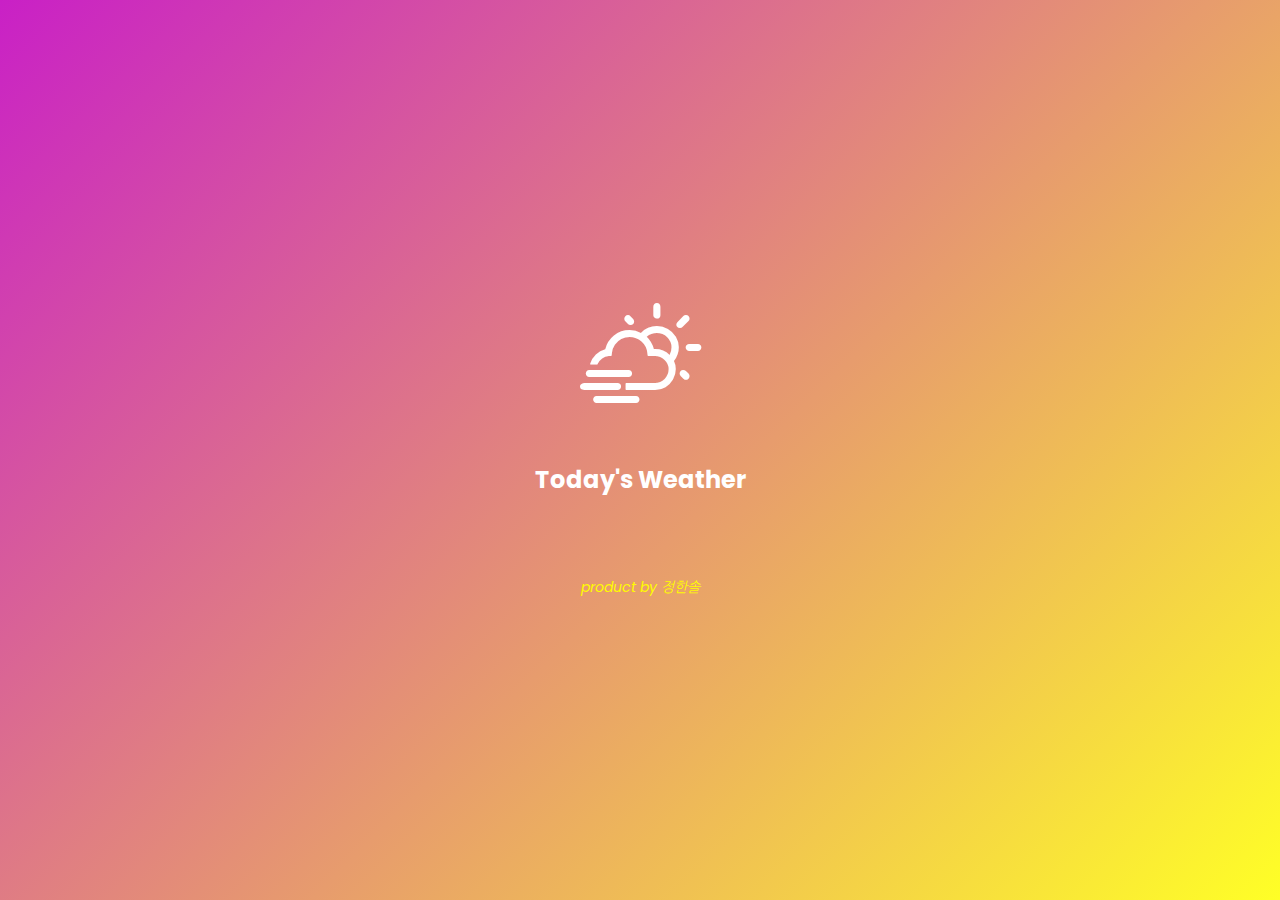
<file: index.html>
<!DOCTYPE html>
<html lang="en">
<head>
    <meta charset="UTF-8">
    <meta http-equiv="X-UA-Compatible" content="IE=edge">
    <meta name="viewport" content="width=device-width, initial-scale=1.0">
    <meta http-equiv="refresh" content="3; url=./main.html">
    <!-- content="대기시간(초); url=이동시킬 파일명 또는 주소" -->

    <title>WeatherApp_Intro</title>
    <link rel="shortcut icon" href="./img/wi-day-cloudy.ico" type="image/x-icon">
    <link rel="stylesheet" href="./css/weather-icons.css">
    <link rel="stylesheet" href="./css/index.css">
</head>
<body>
    
    <section>
        <div class="wrap">
            <div class="top_icon">
                <a href="./main.html"><i class="wi wi-day-cloudy-windy"></i></a>
            </div>
            <h2>Today's Weather</h2>
            <p>product by 정한솔</p>
        </div>
    </section>

<!--     
    <script>
        setTimeout(function(){
            location.href="./main.html";
        },3000);
    </script>
 -->


</body>
</html>
</file>
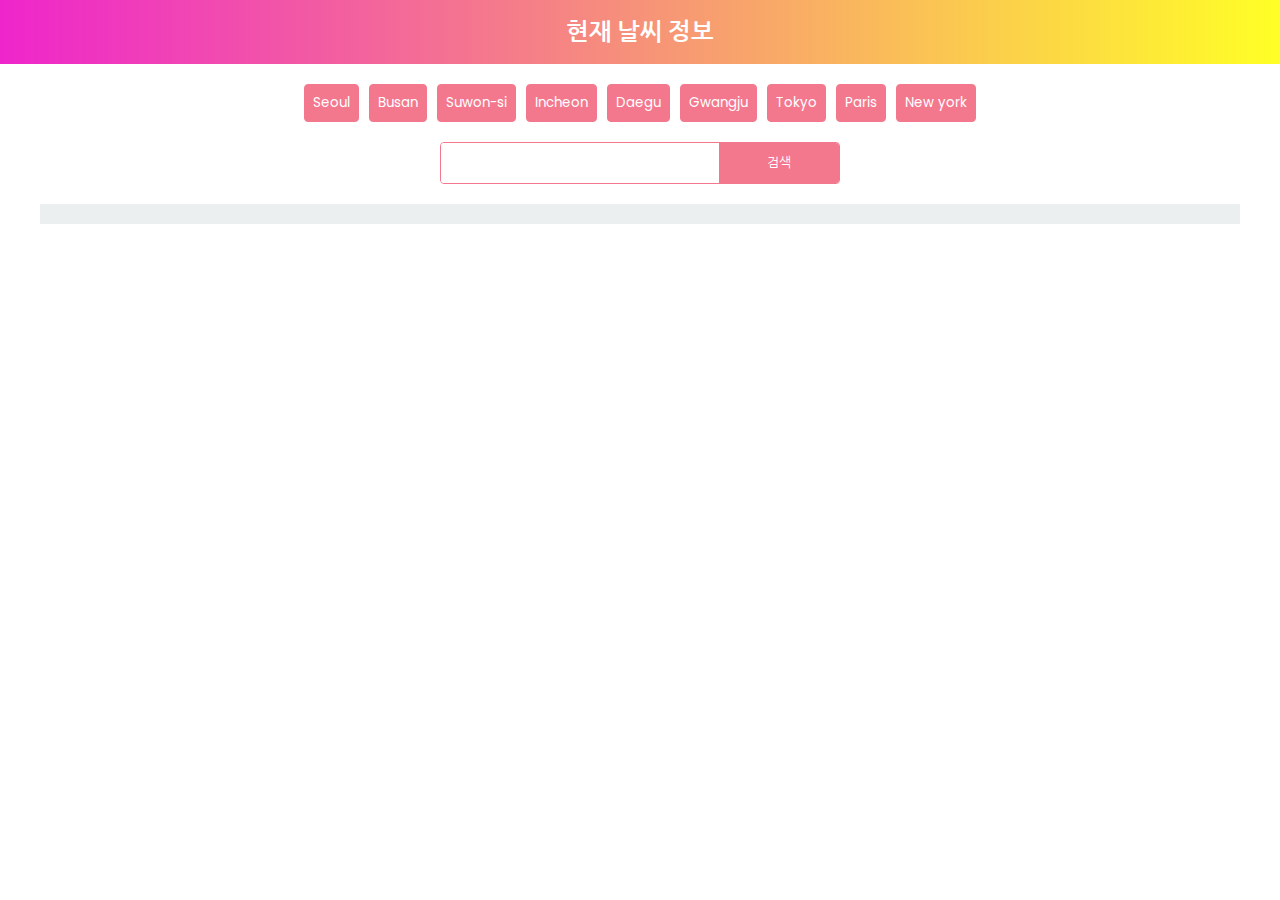
<file: main.html>
<!DOCTYPE html>
<html lang="en">
<head>
    <meta charset="UTF-8">
    <meta http-equiv="X-UA-Compatible" content="IE=edge">
    <meta name="viewport" content="width=device-width, initial-scale=1.0">
    <title>WeatherApp_Main</title>

    <link rel="shortcut icon" href="./img/wi-day-cloudy.ico" type="image/x-icon">
    <link rel="stylesheet" href="./css/weather-icons.css">
    <link rel="stylesheet" href="./css/main.css">

    <script src="https://ajax.googleapis.com/ajax/libs/jquery/3.6.0/jquery.min.js"></script>
    <script src="./js/main.js"></script>
</head>
<body>

    <section id="user_select">
        <h2>현재 날씨 정보</h2>
        <div class="cities">
            <button>Seoul</button>
            <button>Busan</button>
            <button>Suwon-si</button>
            <button>Incheon</button>
            <button>Daegu</button>
            <button>Gwangju</button>
            <button>Tokyo</button>
            <button>Paris</button>
            <button>New york</button>
        </div>

        <div class="search">
            <input type="search" id="search_box">
            <button>검색</button>
        </div>
    </section>



    
    <section id="weather">
        <ul>
            <!-- <li>
                <div class="top">
                    <div class="cur_icon">
                        <i class="wi"></i>
                    </div>
                    <div class="info">
                        <p class="temp"><sapn class="degree">22</sapn>&nbsp;℃</p>
                        <p class="interTemp">
                            최저 <span class="temp_min">9</span>℃
                            최고 <span class="temp_max">25</span>℃
                        </p>
                        <h4>Clear</h4>
                        <p class="location">
                            <span class="city">Busan</span>,
                            <span class="nation">KR</span>
                        </p>
                    </div>
                </div>

                <div class="bottom">
                    <div class="wind">
                        <i class="wi wi-strong-wind"></i>
                        <p><span>0.00</span>m/s</p>
                    </div>
                    <div class="humidity">
                        <i class="wi wi-humidity"></i>
                        <p><span>00</span>%</p>
                    </div>
                    <div class="cloud">
                        <i class="wi wi-cloudy"></i>
                        <p><span>00</span>%</p>
                    </div>
                </div>
            </li> -->
        </ul>
    </section>

</body>
</html>
</file>
<file: css/index.css>
@charset "utf-8";
@import url('https://fonts.googleapis.com/css2?family=Nanum+Gothic:wght@400;700&family=Poppins:wght@100;200;300;400;500;600&display=swap');

/* 
    font-family: 'Nanum Gothic', sans-serif;
    font-family: 'Poppins', sans-serif;
*/

*{box-sizing: border-box; font-family: 'Poppins','Nanum Gothic',sans-serif;}
html, body{margin: 0; padding: 0;}
h1, h2, h3, h4, h5, h6, p{margin: 0;}
ul, ol{margin: 0; padding: 0; list-style: none;}
a{text-decoration: none;}


section{
    width: 100%; height: 100vh;
    /* background: linear-gradient(to bottom, #c920c6 0%,#ffff26 100%); */
    background: linear-gradient(135deg, #c920c6 0%,#ffff26 100%);
    position: relative;
}
section .wrap{
    position: absolute;
    top: 50%; left: 50%;
    transform: translate(-50% ,-50%);
    text-align: center;
}
section .wrap .top_icon{padding-bottom: 40px;}
section .wrap .top_icon a{
    color: #fff;
    font-size: 80px;
}

section .wrap h2{
    font-size: 24px;
    color: #fff;
    padding-bottom: 80px;
}
section .wrap p{
    font-size: 14px;
    color: #fffb00;
    font-style: italic;
}
</file>
<file: css/main.css>
@charset "utf-8";
@import url('https://fonts.googleapis.com/css2?family=Nanum+Gothic:wght@400;700&family=Poppins:wght@100;200;300;400;500;600&display=swap');

/* 
    font-family: 'Nanum Gothic', sans-serif;
    font-family: 'Poppins', sans-serif;
*/

*{box-sizing: border-box; font-family: 'Poppins','Nanum Gothic',sans-serif;}
html, body{margin: 0; padding: 0;}
h1, h2, h3, h4, h5, h6, p{margin: 0;}
ul, ol{margin: 0; padding: 0; list-style: none;}
a{text-decoration: none;}


/* 사용자 설정 */
#user_select{text-align: center;}
#user_select h2{
    background: linear-gradient(90deg, #ee25cc 0%,#ffff26 100%);
    color: #fff;
    font-size: 24px;
    line-height: 1;
    padding: 20px 0;
}
#user_select .cities{
    padding: 20px 0 10px;
    display: flex;
    justify-content: center;
    align-items: center;
    flex-wrap: wrap;
}
#user_select .cities button{
    background-color: #f4788d;
    padding: 8px;
    border: 1px solid #f4788d;
    border-radius: 4px;
    color: #fff;
    margin: 0 5px 10px;
    cursor: pointer;
}
#user_select .cities button:hover,
#user_select .cities button:active{
    background-color: #fff;
    color: #f4788d;
}

#user_select .search{
    max-width: 400px;
    width: 100%;
    margin: 0 auto 20px;
    border: 1px solid #f4788d;
    border-radius: 4px;
    display: flex;
    flex-wrap: wrap;
    
    overflow: hidden;
}
#user_select .search input{
    width: calc(100% - 120px); height: 40px;
    border: none;
    padding: 0 10px;
    color: #f4788d;
    outline-color: #f4788d;
}
#user_select .search button{
    width: 120px; height: 40px;
    border: none;
    background-color: #f4788d;
    color: #fff;
    outline-color: #f4788d;
    cursor: pointer;
}



/* 날씨 리스트 */
#weather{
    width: 1200px;
    margin: 0 auto;
    padding: 20px 0 0;
    background-color: #ebefef;
}
#weather ul{
    display: flex;
    justify-content: center;
    flex-wrap: wrap;
}
#weather ul li{
    width: calc(100% / 3 - 20px);
    margin: 0 10px 20px;
    background-color: #fff;
    border-radius: 8px;
    overflow: hidden;
    box-shadow: inset 2px 2px  4px rgba(255,255,255,0.2), 2px 2px 4px rgba(0,0,0,0.2);
}
#weather ul li .top{
    padding: 20px 0;
    /* background-color: #1a4cd8; */
    background: linear-gradient(135deg, #ee25cc 0%,#ffff26 100%);
    display: flex;
    align-items: center;
    color: #fff;
}
#weather ul li .top > div{width: 50%; padding: 0 20px;}
#weather ul li .top .cur_icon{font-size: 60px; text-align: center;}
#weather ul li .top .info{text-align: right;}
#weather ul li .top .info .temp{font-size: 16px;}
#weather ul li .top .info .temp .degree{font-size: 24px;}

#weather ul li .top .info .interTemp{font-size: 13px;}
#weather ul li .top .info .interTemp span{font-size: 15px;}

#weather ul li .top .info .interTemp h4{font-size: 24px;}

#weather ul li .top .info .interTemp .location{font-size: 14px;}


#weather ul li .bottom{
    padding: 10px 0;
    display: flex;
    justify-content: space-around;
    align-items: center;
}
#weather ul li .bottom > div{
    width: calc(100% / 3 - 20px);
    text-align: center;
    font-size: 14px;
    color: #555;
}
#weather ul li .bottom > div i{
    font-size: 18px;
    /* color: #1a4cd8; */
    /* color: #796aff; */
    color: #f4788d;
}
#weather ul li .bottom > div p{line-height: 1.8;}

@media (max-width:1199px){
    #weather{width: 100%;}
}
@media (max-width:991px){
    #weather ul li{width: calc(100% / 3 - 20px);}
}
@media (max-width:767px){
    #weather ul li{width: calc(100% - 20px);}
}
@media (max-width:420px){
    #user_select .search{width: calc(100% - 20px);}
}
</file>
<file: css/weather-icons.css>
/*!
 *  Weather Icons 2.0.10
 *  Updated November 1, 2020
 *  Weather themed icons for Bootstrap
 *  Author - Erik Flowers - erik@helloerik.com
 *  Email: erik@helloerik.com
 *  Twitter: http://twitter.com/Erik_UX
 *  ------------------------------------------------------------------------------
 *  Maintained at http://erikflowers.github.io/weather-icons
 *
 *  License
 *  ------------------------------------------------------------------------------
 *  - Font licensed under SIL OFL 1.1 -
 *    http://scripts.sil.org/OFL
 *  - CSS, SCSS and LESS are licensed under MIT License -
 *    http://opensource.org/licenses/mit-license.html
 *  - Documentation licensed under CC BY 3.0 -
 *    http://creativecommons.org/licenses/by/3.0/
 *  - Inspired by and works great as a companion with Font Awesome
 *    "Font Awesome by Dave Gandy - http://fontawesome.io"
 */
@font-face {
  font-family: 'weathericons';
  src: url('../font/weathericons-regular-webfont.eot');
  src: url('../font/weathericons-regular-webfont.eot?#iefix') format('embedded-opentype'), url('../font/weathericons-regular-webfont.woff2') format('woff2'), url('../font/weathericons-regular-webfont.woff') format('woff'), url('../font/weathericons-regular-webfont.ttf') format('truetype'), url('../font/weathericons-regular-webfont.svg#weather_iconsregular') format('svg');
  font-weight: normal;
  font-style: normal;
}
.wi {
  display: inline-block;
  font-family: 'weathericons';
  font-style: normal;
  font-weight: normal;
  line-height: 1;
  -webkit-font-smoothing: antialiased;
  -moz-osx-font-smoothing: grayscale;
}
.wi-fw {
  text-align: center;
  width: 1.4em;
}
.wi-rotate-90 {
  filter: progid:DXImageTransform.Microsoft.BasicImage(rotation=1);
  -webkit-transform: rotate(90deg);
  -ms-transform: rotate(90deg);
  transform: rotate(90deg);
}
.wi-rotate-180 {
  filter: progid:DXImageTransform.Microsoft.BasicImage(rotation=2);
  -webkit-transform: rotate(180deg);
  -ms-transform: rotate(180deg);
  transform: rotate(180deg);
}
.wi-rotate-270 {
  filter: progid:DXImageTransform.Microsoft.BasicImage(rotation=3);
  -webkit-transform: rotate(270deg);
  -ms-transform: rotate(270deg);
  transform: rotate(270deg);
}
.wi-flip-horizontal {
  filter: progid:DXImageTransform.Microsoft.BasicImage(rotation=0, mirror=1);
  -webkit-transform: scale(-1, 1);
  -ms-transform: scale(-1, 1);
  transform: scale(-1, 1);
}
.wi-flip-vertical {
  filter: progid:DXImageTransform.Microsoft.BasicImage(rotation=2, mirror=1);
  -webkit-transform: scale(1, -1);
  -ms-transform: scale(1, -1);
  transform: scale(1, -1);
}
.wi-day-sunny:before {
  content: "\f00d";
}
.wi-day-cloudy:before {
  content: "\f002";
}
.wi-day-cloudy-gusts:before {
  content: "\f000";
}
.wi-day-cloudy-windy:before {
  content: "\f001";
}
.wi-day-fog:before {
  content: "\f003";
}
.wi-day-hail:before {
  content: "\f004";
}
.wi-day-haze:before {
  content: "\f0b6";
}
.wi-day-lightning:before {
  content: "\f005";
}
.wi-day-rain:before {
  content: "\f008";
}
.wi-day-rain-mix:before {
  content: "\f006";
}
.wi-day-rain-wind:before {
  content: "\f007";
}
.wi-day-showers:before {
  content: "\f009";
}
.wi-day-sleet:before {
  content: "\f0b2";
}
.wi-day-sleet-storm:before {
  content: "\f068";
}
.wi-day-snow:before {
  content: "\f00a";
}
.wi-day-snow-thunderstorm:before {
  content: "\f06b";
}
.wi-day-snow-wind:before {
  content: "\f065";
}
.wi-day-sprinkle:before {
  content: "\f00b";
}
.wi-day-storm-showers:before {
  content: "\f00e";
}
.wi-day-sunny-overcast:before {
  content: "\f00c";
}
.wi-day-thunderstorm:before {
  content: "\f010";
}
.wi-day-windy:before {
  content: "\f085";
}
.wi-solar-eclipse:before {
  content: "\f06e";
}
.wi-hot:before {
  content: "\f072";
}
.wi-day-cloudy-high:before {
  content: "\f07d";
}
.wi-day-light-wind:before {
  content: "\f0c4";
}
.wi-night-clear:before {
  content: "\f02e";
}
.wi-night-alt-cloudy:before {
  content: "\f086";
}
.wi-night-alt-cloudy-gusts:before {
  content: "\f022";
}
.wi-night-alt-cloudy-windy:before {
  content: "\f023";
}
.wi-night-alt-hail:before {
  content: "\f024";
}
.wi-night-alt-lightning:before {
  content: "\f025";
}
.wi-night-alt-rain:before {
  content: "\f028";
}
.wi-night-alt-rain-mix:before {
  content: "\f026";
}
.wi-night-alt-rain-wind:before {
  content: "\f027";
}
.wi-night-alt-showers:before {
  content: "\f029";
}
.wi-night-alt-sleet:before {
  content: "\f0b4";
}
.wi-night-alt-sleet-storm:before {
  content: "\f06a";
}
.wi-night-alt-snow:before {
  content: "\f02a";
}
.wi-night-alt-snow-thunderstorm:before {
  content: "\f06d";
}
.wi-night-alt-snow-wind:before {
  content: "\f067";
}
.wi-night-alt-sprinkle:before {
  content: "\f02b";
}
.wi-night-alt-storm-showers:before {
  content: "\f02c";
}
.wi-night-alt-thunderstorm:before {
  content: "\f02d";
}
.wi-night-cloudy:before {
  content: "\f031";
}
.wi-night-cloudy-gusts:before {
  content: "\f02f";
}
.wi-night-cloudy-windy:before {
  content: "\f030";
}
.wi-night-fog:before {
  content: "\f04a";
}
.wi-night-hail:before {
  content: "\f032";
}
.wi-night-lightning:before {
  content: "\f033";
}
.wi-night-partly-cloudy:before {
  content: "\f083";
}
.wi-night-rain:before {
  content: "\f036";
}
.wi-night-rain-mix:before {
  content: "\f034";
}
.wi-night-rain-wind:before {
  content: "\f035";
}
.wi-night-showers:before {
  content: "\f037";
}
.wi-night-sleet:before {
  content: "\f0b3";
}
.wi-night-sleet-storm:before {
  content: "\f069";
}
.wi-night-snow:before {
  content: "\f038";
}
.wi-night-snow-thunderstorm:before {
  content: "\f06c";
}
.wi-night-snow-wind:before {
  content: "\f066";
}
.wi-night-sprinkle:before {
  content: "\f039";
}
.wi-night-storm-showers:before {
  content: "\f03a";
}
.wi-night-thunderstorm:before {
  content: "\f03b";
}
.wi-lunar-eclipse:before {
  content: "\f070";
}
.wi-stars:before {
  content: "\f077";
}
.wi-storm-showers:before {
  content: "\f01d";
}
.wi-thunderstorm:before {
  content: "\f01e";
}
.wi-night-alt-cloudy-high:before {
  content: "\f07e";
}
.wi-night-cloudy-high:before {
  content: "\f080";
}
.wi-night-alt-partly-cloudy:before {
  content: "\f081";
}
.wi-cloud:before {
  content: "\f041";
}
.wi-cloudy:before {
  content: "\f013";
}
.wi-cloudy-gusts:before {
  content: "\f011";
}
.wi-cloudy-windy:before {
  content: "\f012";
}
.wi-fog:before {
  content: "\f014";
}
.wi-hail:before {
  content: "\f015";
}
.wi-rain:before {
  content: "\f019";
}
.wi-rain-mix:before {
  content: "\f017";
}
.wi-rain-wind:before {
  content: "\f018";
}
.wi-showers:before {
  content: "\f01a";
}
.wi-sleet:before {
  content: "\f0b5";
}
.wi-snow:before {
  content: "\f01b";
}
.wi-sprinkle:before {
  content: "\f01c";
}
.wi-storm-showers:before {
  content: "\f01d";
}
.wi-thunderstorm:before {
  content: "\f01e";
}
.wi-snow-wind:before {
  content: "\f064";
}
.wi-snow:before {
  content: "\f01b";
}
.wi-smog:before {
  content: "\f074";
}
.wi-smoke:before {
  content: "\f062";
}
.wi-lightning:before {
  content: "\f016";
}
.wi-raindrops:before {
  content: "\f04e";
}
.wi-raindrop:before {
  content: "\f078";
}
.wi-dust:before {
  content: "\f063";
}
.wi-snowflake-cold:before {
  content: "\f076";
}
.wi-windy:before {
  content: "\f021";
}
.wi-strong-wind:before {
  content: "\f050";
}
.wi-sandstorm:before {
  content: "\f082";
}
.wi-earthquake:before {
  content: "\f0c6";
}
.wi-fire:before {
  content: "\f0c7";
}
.wi-flood:before {
  content: "\f07c";
}
.wi-meteor:before {
  content: "\f071";
}
.wi-tsunami:before {
  content: "\f0c5";
}
.wi-volcano:before {
  content: "\f0c8";
}
.wi-hurricane:before {
  content: "\f073";
}
.wi-tornado:before {
  content: "\f056";
}
.wi-small-craft-advisory:before {
  content: "\f0cc";
}
.wi-gale-warning:before {
  content: "\f0cd";
}
.wi-storm-warning:before {
  content: "\f0ce";
}
.wi-hurricane-warning:before {
  content: "\f0cf";
}
.wi-wind-direction:before {
  content: "\f0b1";
}
.wi-alien:before {
  content: "\f075";
}
.wi-celsius:before {
  content: "\f03c";
}
.wi-fahrenheit:before {
  content: "\f045";
}
.wi-degrees:before {
  content: "\f042";
}
.wi-thermometer:before {
  content: "\f055";
}
.wi-thermometer-exterior:before {
  content: "\f053";
}
.wi-thermometer-internal:before {
  content: "\f054";
}
.wi-cloud-down:before {
  content: "\f03d";
}
.wi-cloud-up:before {
  content: "\f040";
}
.wi-cloud-refresh:before {
  content: "\f03e";
}
.wi-horizon:before {
  content: "\f047";
}
.wi-horizon-alt:before {
  content: "\f046";
}
.wi-sunrise:before {
  content: "\f051";
}
.wi-sunset:before {
  content: "\f052";
}
.wi-moonrise:before {
  content: "\f0c9";
}
.wi-moonset:before {
  content: "\f0ca";
}
.wi-refresh:before {
  content: "\f04c";
}
.wi-refresh-alt:before {
  content: "\f04b";
}
.wi-umbrella:before {
  content: "\f084";
}
.wi-barometer:before {
  content: "\f079";
}
.wi-humidity:before {
  content: "\f07a";
}
.wi-na:before {
  content: "\f07b";
}
.wi-train:before {
  content: "\f0cb";
}
.wi-moon-new:before {
  content: "\f095";
}
.wi-moon-waxing-crescent-1:before {
  content: "\f096";
}
.wi-moon-waxing-crescent-2:before {
  content: "\f097";
}
.wi-moon-waxing-crescent-3:before {
  content: "\f098";
}
.wi-moon-waxing-crescent-4:before {
  content: "\f099";
}
.wi-moon-waxing-crescent-5:before {
  content: "\f09a";
}
.wi-moon-waxing-crescent-6:before {
  content: "\f09b";
}
.wi-moon-first-quarter:before {
  content: "\f09c";
}
.wi-moon-waxing-gibbous-1:before {
  content: "\f09d";
}
.wi-moon-waxing-gibbous-2:before {
  content: "\f09e";
}
.wi-moon-waxing-gibbous-3:before {
  content: "\f09f";
}
.wi-moon-waxing-gibbous-4:before {
  content: "\f0a0";
}
.wi-moon-waxing-gibbous-5:before {
  content: "\f0a1";
}
.wi-moon-waxing-gibbous-6:before {
  content: "\f0a2";
}
.wi-moon-full:before {
  content: "\f0a3";
}
.wi-moon-waning-gibbous-1:before {
  content: "\f0a4";
}
.wi-moon-waning-gibbous-2:before {
  content: "\f0a5";
}
.wi-moon-waning-gibbous-3:before {
  content: "\f0a6";
}
.wi-moon-waning-gibbous-4:before {
  content: "\f0a7";
}
.wi-moon-waning-gibbous-5:before {
  content: "\f0a8";
}
.wi-moon-waning-gibbous-6:before {
  content: "\f0a9";
}
.wi-moon-third-quarter:before {
  content: "\f0aa";
}
.wi-moon-waning-crescent-1:before {
  content: "\f0ab";
}
.wi-moon-waning-crescent-2:before {
  content: "\f0ac";
}
.wi-moon-waning-crescent-3:before {
  content: "\f0ad";
}
.wi-moon-waning-crescent-4:before {
  content: "\f0ae";
}
.wi-moon-waning-crescent-5:before {
  content: "\f0af";
}
.wi-moon-waning-crescent-6:before {
  content: "\f0b0";
}
.wi-moon-alt-new:before {
  content: "\f0eb";
}
.wi-moon-alt-waxing-crescent-1:before {
  content: "\f0d0";
}
.wi-moon-alt-waxing-crescent-2:before {
  content: "\f0d1";
}
.wi-moon-alt-waxing-crescent-3:before {
  content: "\f0d2";
}
.wi-moon-alt-waxing-crescent-4:before {
  content: "\f0d3";
}
.wi-moon-alt-waxing-crescent-5:before {
  content: "\f0d4";
}
.wi-moon-alt-waxing-crescent-6:before {
  content: "\f0d5";
}
.wi-moon-alt-first-quarter:before {
  content: "\f0d6";
}
.wi-moon-alt-waxing-gibbous-1:before {
  content: "\f0d7";
}
.wi-moon-alt-waxing-gibbous-2:before {
  content: "\f0d8";
}
.wi-moon-alt-waxing-gibbous-3:before {
  content: "\f0d9";
}
.wi-moon-alt-waxing-gibbous-4:before {
  content: "\f0da";
}
.wi-moon-alt-waxing-gibbous-5:before {
  content: "\f0db";
}
.wi-moon-alt-waxing-gibbous-6:before {
  content: "\f0dc";
}
.wi-moon-alt-full:before {
  content: "\f0dd";
}
.wi-moon-alt-waning-gibbous-1:before {
  content: "\f0de";
}
.wi-moon-alt-waning-gibbous-2:before {
  content: "\f0df";
}
.wi-moon-alt-waning-gibbous-3:before {
  content: "\f0e0";
}
.wi-moon-alt-waning-gibbous-4:before {
  content: "\f0e1";
}
.wi-moon-alt-waning-gibbous-5:before {
  content: "\f0e2";
}
.wi-moon-alt-waning-gibbous-6:before {
  content: "\f0e3";
}
.wi-moon-alt-third-quarter:before {
  content: "\f0e4";
}
.wi-moon-alt-waning-crescent-1:before {
  content: "\f0e5";
}
.wi-moon-alt-waning-crescent-2:before {
  content: "\f0e6";
}
.wi-moon-alt-waning-crescent-3:before {
  content: "\f0e7";
}
.wi-moon-alt-waning-crescent-4:before {
  content: "\f0e8";
}
.wi-moon-alt-waning-crescent-5:before {
  content: "\f0e9";
}
.wi-moon-alt-waning-crescent-6:before {
  content: "\f0ea";
}
.wi-moon-0:before {
  content: "\f095";
}
.wi-moon-1:before {
  content: "\f096";
}
.wi-moon-2:before {
  content: "\f097";
}
.wi-moon-3:before {
  content: "\f098";
}
.wi-moon-4:before {
  content: "\f099";
}
.wi-moon-5:before {
  content: "\f09a";
}
.wi-moon-6:before {
  content: "\f09b";
}
.wi-moon-7:before {
  content: "\f09c";
}
.wi-moon-8:before {
  content: "\f09d";
}
.wi-moon-9:before {
  content: "\f09e";
}
.wi-moon-10:before {
  content: "\f09f";
}
.wi-moon-11:before {
  content: "\f0a0";
}
.wi-moon-12:before {
  content: "\f0a1";
}
.wi-moon-13:before {
  content: "\f0a2";
}
.wi-moon-14:before {
  content: "\f0a3";
}
.wi-moon-15:before {
  content: "\f0a4";
}
.wi-moon-16:before {
  content: "\f0a5";
}
.wi-moon-17:before {
  content: "\f0a6";
}
.wi-moon-18:before {
  content: "\f0a7";
}
.wi-moon-19:before {
  content: "\f0a8";
}
.wi-moon-20:before {
  content: "\f0a9";
}
.wi-moon-21:before {
  content: "\f0aa";
}
.wi-moon-22:before {
  content: "\f0ab";
}
.wi-moon-23:before {
  content: "\f0ac";
}
.wi-moon-24:before {
  content: "\f0ad";
}
.wi-moon-25:before {
  content: "\f0ae";
}
.wi-moon-26:before {
  content: "\f0af";
}
.wi-moon-27:before {
  content: "\f0b0";
}
.wi-time-1:before {
  content: "\f08a";
}
.wi-time-2:before {
  content: "\f08b";
}
.wi-time-3:before {
  content: "\f08c";
}
.wi-time-4:before {
  content: "\f08d";
}
.wi-time-5:before {
  content: "\f08e";
}
.wi-time-6:before {
  content: "\f08f";
}
.wi-time-7:before {
  content: "\f090";
}
.wi-time-8:before {
  content: "\f091";
}
.wi-time-9:before {
  content: "\f092";
}
.wi-time-10:before {
  content: "\f093";
}
.wi-time-11:before {
  content: "\f094";
}
.wi-time-12:before {
  content: "\f089";
}
.wi-direction-up:before {
  content: "\f058";
}
.wi-direction-up-right:before {
  content: "\f057";
}
.wi-direction-right:before {
  content: "\f04d";
}
.wi-direction-down-right:before {
  content: "\f088";
}
.wi-direction-down:before {
  content: "\f044";
}
.wi-direction-down-left:before {
  content: "\f043";
}
.wi-direction-left:before {
  content: "\f048";
}
.wi-direction-up-left:before {
  content: "\f087";
}
.wi-wind-beaufort-0:before {
  content: "\f0b7";
}
.wi-wind-beaufort-1:before {
  content: "\f0b8";
}
.wi-wind-beaufort-2:before {
  content: "\f0b9";
}
.wi-wind-beaufort-3:before {
  content: "\f0ba";
}
.wi-wind-beaufort-4:before {
  content: "\f0bb";
}
.wi-wind-beaufort-5:before {
  content: "\f0bc";
}
.wi-wind-beaufort-6:before {
  content: "\f0bd";
}
.wi-wind-beaufort-7:before {
  content: "\f0be";
}
.wi-wind-beaufort-8:before {
  content: "\f0bf";
}
.wi-wind-beaufort-9:before {
  content: "\f0c0";
}
.wi-wind-beaufort-10:before {
  content: "\f0c1";
}
.wi-wind-beaufort-11:before {
  content: "\f0c2";
}
.wi-wind-beaufort-12:before {
  content: "\f0c3";
}
.wi-yahoo-0:before {
  content: "\f056";
}
.wi-yahoo-1:before {
  content: "\f00e";
}
.wi-yahoo-2:before {
  content: "\f073";
}
.wi-yahoo-3:before {
  content: "\f01e";
}
.wi-yahoo-4:before {
  content: "\f01e";
}
.wi-yahoo-5:before {
  content: "\f017";
}
.wi-yahoo-6:before {
  content: "\f017";
}
.wi-yahoo-7:before {
  content: "\f017";
}
.wi-yahoo-8:before {
  content: "\f015";
}
.wi-yahoo-9:before {
  content: "\f01a";
}
.wi-yahoo-10:before {
  content: "\f015";
}
.wi-yahoo-11:before {
  content: "\f01a";
}
.wi-yahoo-12:before {
  content: "\f01a";
}
.wi-yahoo-13:before {
  content: "\f01b";
}
.wi-yahoo-14:before {
  content: "\f00a";
}
.wi-yahoo-15:before {
  content: "\f064";
}
.wi-yahoo-16:before {
  content: "\f01b";
}
.wi-yahoo-17:before {
  content: "\f015";
}
.wi-yahoo-18:before {
  content: "\f017";
}
.wi-yahoo-19:before {
  content: "\f063";
}
.wi-yahoo-20:before {
  content: "\f014";
}
.wi-yahoo-21:before {
  content: "\f021";
}
.wi-yahoo-22:before {
  content: "\f062";
}
.wi-yahoo-23:before {
  content: "\f050";
}
.wi-yahoo-24:before {
  content: "\f050";
}
.wi-yahoo-25:before {
  content: "\f076";
}
.wi-yahoo-26:before {
  content: "\f013";
}
.wi-yahoo-27:before {
  content: "\f031";
}
.wi-yahoo-28:before {
  content: "\f002";
}
.wi-yahoo-29:before {
  content: "\f031";
}
.wi-yahoo-30:before {
  content: "\f002";
}
.wi-yahoo-31:before {
  content: "\f02e";
}
.wi-yahoo-32:before {
  content: "\f00d";
}
.wi-yahoo-33:before {
  content: "\f083";
}
.wi-yahoo-34:before {
  content: "\f00c";
}
.wi-yahoo-35:before {
  content: "\f017";
}
.wi-yahoo-36:before {
  content: "\f072";
}
.wi-yahoo-37:before {
  content: "\f00e";
}
.wi-yahoo-38:before {
  content: "\f00e";
}
.wi-yahoo-39:before {
  content: "\f00e";
}
.wi-yahoo-40:before {
  content: "\f01a";
}
.wi-yahoo-41:before {
  content: "\f064";
}
.wi-yahoo-42:before {
  content: "\f01b";
}
.wi-yahoo-43:before {
  content: "\f064";
}
.wi-yahoo-44:before {
  content: "\f00c";
}
.wi-yahoo-45:before {
  content: "\f00e";
}
.wi-yahoo-46:before {
  content: "\f01b";
}
.wi-yahoo-47:before {
  content: "\f00e";
}
.wi-yahoo-3200:before {
  content: "\f077";
}
.wi-forecast-io-clear-day:before {
  content: "\f00d";
}
.wi-forecast-io-clear-night:before {
  content: "\f02e";
}
.wi-forecast-io-rain:before {
  content: "\f019";
}
.wi-forecast-io-snow:before {
  content: "\f01b";
}
.wi-forecast-io-sleet:before {
  content: "\f0b5";
}
.wi-forecast-io-wind:before {
  content: "\f050";
}
.wi-forecast-io-fog:before {
  content: "\f014";
}
.wi-forecast-io-cloudy:before {
  content: "\f013";
}
.wi-forecast-io-partly-cloudy-day:before {
  content: "\f002";
}
.wi-forecast-io-partly-cloudy-night:before {
  content: "\f031";
}
.wi-forecast-io-hail:before {
  content: "\f015";
}
.wi-forecast-io-thunderstorm:before {
  content: "\f01e";
}
.wi-forecast-io-tornado:before {
  content: "\f056";
}
.wi-wmo4680-0:before,
.wi-wmo4680-00:before {
  content: "\f055";
}
.wi-wmo4680-1:before,
.wi-wmo4680-01:before {
  content: "\f013";
}
.wi-wmo4680-2:before,
.wi-wmo4680-02:before {
  content: "\f055";
}
.wi-wmo4680-3:before,
.wi-wmo4680-03:before {
  content: "\f013";
}
.wi-wmo4680-4:before,
.wi-wmo4680-04:before {
  content: "\f014";
}
.wi-wmo4680-5:before,
.wi-wmo4680-05:before {
  content: "\f014";
}
.wi-wmo4680-10:before {
  content: "\f014";
}
.wi-wmo4680-11:before {
  content: "\f014";
}
.wi-wmo4680-12:before {
  content: "\f016";
}
.wi-wmo4680-18:before {
  content: "\f050";
}
.wi-wmo4680-20:before {
  content: "\f014";
}
.wi-wmo4680-21:before {
  content: "\f017";
}
.wi-wmo4680-22:before {
  content: "\f017";
}
.wi-wmo4680-23:before {
  content: "\f019";
}
.wi-wmo4680-24:before {
  content: "\f01b";
}
.wi-wmo4680-25:before {
  content: "\f015";
}
.wi-wmo4680-26:before {
  content: "\f01e";
}
.wi-wmo4680-27:before {
  content: "\f063";
}
.wi-wmo4680-28:before {
  content: "\f063";
}
.wi-wmo4680-29:before {
  content: "\f063";
}
.wi-wmo4680-30:before {
  content: "\f014";
}
.wi-wmo4680-31:before {
  content: "\f014";
}
.wi-wmo4680-32:before {
  content: "\f014";
}
.wi-wmo4680-33:before {
  content: "\f014";
}
.wi-wmo4680-34:before {
  content: "\f014";
}
.wi-wmo4680-35:before {
  content: "\f014";
}
.wi-wmo4680-40:before {
  content: "\f017";
}
.wi-wmo4680-41:before {
  content: "\f01c";
}
.wi-wmo4680-42:before {
  content: "\f019";
}
.wi-wmo4680-43:before {
  content: "\f01c";
}
.wi-wmo4680-44:before {
  content: "\f019";
}
.wi-wmo4680-45:before {
  content: "\f015";
}
.wi-wmo4680-46:before {
  content: "\f015";
}
.wi-wmo4680-47:before {
  content: "\f01b";
}
.wi-wmo4680-48:before {
  content: "\f01b";
}
.wi-wmo4680-50:before {
  content: "\f01c";
}
.wi-wmo4680-51:before {
  content: "\f01c";
}
.wi-wmo4680-52:before {
  content: "\f019";
}
.wi-wmo4680-53:before {
  content: "\f019";
}
.wi-wmo4680-54:before {
  content: "\f076";
}
.wi-wmo4680-55:before {
  content: "\f076";
}
.wi-wmo4680-56:before {
  content: "\f076";
}
.wi-wmo4680-57:before {
  content: "\f01c";
}
.wi-wmo4680-58:before {
  content: "\f019";
}
.wi-wmo4680-60:before {
  content: "\f01c";
}
.wi-wmo4680-61:before {
  content: "\f01c";
}
.wi-wmo4680-62:before {
  content: "\f019";
}
.wi-wmo4680-63:before {
  content: "\f019";
}
.wi-wmo4680-64:before {
  content: "\f015";
}
.wi-wmo4680-65:before {
  content: "\f015";
}
.wi-wmo4680-66:before {
  content: "\f015";
}
.wi-wmo4680-67:before {
  content: "\f017";
}
.wi-wmo4680-68:before {
  content: "\f017";
}
.wi-wmo4680-70:before {
  content: "\f01b";
}
.wi-wmo4680-71:before {
  content: "\f01b";
}
.wi-wmo4680-72:before {
  content: "\f01b";
}
.wi-wmo4680-73:before {
  content: "\f01b";
}
.wi-wmo4680-74:before {
  content: "\f076";
}
.wi-wmo4680-75:before {
  content: "\f076";
}
.wi-wmo4680-76:before {
  content: "\f076";
}
.wi-wmo4680-77:before {
  content: "\f01b";
}
.wi-wmo4680-78:before {
  content: "\f076";
}
.wi-wmo4680-80:before {
  content: "\f019";
}
.wi-wmo4680-81:before {
  content: "\f01c";
}
.wi-wmo4680-82:before {
  content: "\f019";
}
.wi-wmo4680-83:before {
  content: "\f019";
}
.wi-wmo4680-84:before {
  content: "\f01d";
}
.wi-wmo4680-85:before {
  content: "\f017";
}
.wi-wmo4680-86:before {
  content: "\f017";
}
.wi-wmo4680-87:before {
  content: "\f017";
}
.wi-wmo4680-89:before {
  content: "\f015";
}
.wi-wmo4680-90:before {
  content: "\f016";
}
.wi-wmo4680-91:before {
  content: "\f01d";
}
.wi-wmo4680-92:before {
  content: "\f01e";
}
.wi-wmo4680-93:before {
  content: "\f01e";
}
.wi-wmo4680-94:before {
  content: "\f016";
}
.wi-wmo4680-95:before {
  content: "\f01e";
}
.wi-wmo4680-96:before {
  content: "\f01e";
}
.wi-wmo4680-99:before {
  content: "\f056";
}
.wi-owm-200:before {
  content: "\f01e";
}
.wi-owm-201:before {
  content: "\f01e";
}
.wi-owm-202:before {
  content: "\f01e";
}
.wi-owm-210:before {
  content: "\f016";
}
.wi-owm-211:before {
  content: "\f016";
}
.wi-owm-212:before {
  content: "\f016";
}
.wi-owm-221:before {
  content: "\f016";
}
.wi-owm-230:before {
  content: "\f01e";
}
.wi-owm-231:before {
  content: "\f01e";
}
.wi-owm-232:before {
  content: "\f01e";
}
.wi-owm-300:before {
  content: "\f01c";
}
.wi-owm-301:before {
  content: "\f01c";
}
.wi-owm-302:before {
  content: "\f019";
}
.wi-owm-310:before {
  content: "\f017";
}
.wi-owm-311:before {
  content: "\f019";
}
.wi-owm-312:before {
  content: "\f019";
}
.wi-owm-313:before {
  content: "\f01a";
}
.wi-owm-314:before {
  content: "\f019";
}
.wi-owm-321:before {
  content: "\f01c";
}
.wi-owm-500:before {
  content: "\f01c";
}
.wi-owm-501:before {
  content: "\f019";
}
.wi-owm-502:before {
  content: "\f019";
}
.wi-owm-503:before {
  content: "\f019";
}
.wi-owm-504:before {
  content: "\f019";
}
.wi-owm-511:before {
  content: "\f017";
}
.wi-owm-520:before {
  content: "\f01a";
}
.wi-owm-521:before {
  content: "\f01a";
}
.wi-owm-522:before {
  content: "\f01a";
}
.wi-owm-531:before {
  content: "\f01d";
}
.wi-owm-600:before {
  content: "\f01b";
}
.wi-owm-601:before {
  content: "\f01b";
}
.wi-owm-602:before {
  content: "\f0b5";
}
.wi-owm-611:before {
  content: "\f017";
}
.wi-owm-612:before {
  content: "\f017";
}
.wi-owm-615:before {
  content: "\f017";
}
.wi-owm-616:before {
  content: "\f017";
}
.wi-owm-620:before {
  content: "\f017";
}
.wi-owm-621:before {
  content: "\f01b";
}
.wi-owm-622:before {
  content: "\f01b";
}
.wi-owm-701:before {
  content: "\f014";
}
.wi-owm-711:before {
  content: "\f062";
}
.wi-owm-721:before {
  content: "\f0b6";
}
.wi-owm-731:before {
  content: "\f063";
}
.wi-owm-741:before {
  content: "\f014";
}
.wi-owm-761:before {
  content: "\f063";
}
.wi-owm-762:before {
  content: "\f063";
}
.wi-owm-771:before {
  content: "\f011";
}
.wi-owm-781:before {
  content: "\f056";
}
.wi-owm-800:before {
  content: "\f00d";
}
.wi-owm-801:before {
  content: "\f041";
}
.wi-owm-802:before {
  content: "\f041";
}
.wi-owm-803:before {
  content: "\f013";
}
.wi-owm-804:before {
  content: "\f013";
}
.wi-owm-900:before {
  content: "\f056";
}
.wi-owm-901:before {
  content: "\f01d";
}
.wi-owm-902:before {
  content: "\f073";
}
.wi-owm-903:before {
  content: "\f076";
}
.wi-owm-904:before {
  content: "\f072";
}
.wi-owm-905:before {
  content: "\f021";
}
.wi-owm-906:before {
  content: "\f015";
}
.wi-owm-957:before {
  content: "\f050";
}
.wi-owm-day-200:before {
  content: "\f010";
}
.wi-owm-day-201:before {
  content: "\f010";
}
.wi-owm-day-202:before {
  content: "\f010";
}
.wi-owm-day-210:before {
  content: "\f005";
}
.wi-owm-day-211:before {
  content: "\f005";
}
.wi-owm-day-212:before {
  content: "\f005";
}
.wi-owm-day-221:before {
  content: "\f005";
}
.wi-owm-day-230:before {
  content: "\f010";
}
.wi-owm-day-231:before {
  content: "\f010";
}
.wi-owm-day-232:before {
  content: "\f010";
}
.wi-owm-day-300:before {
  content: "\f00b";
}
.wi-owm-day-301:before {
  content: "\f00b";
}
.wi-owm-day-302:before {
  content: "\f008";
}
.wi-owm-day-310:before {
  content: "\f008";
}
.wi-owm-day-311:before {
  content: "\f008";
}
.wi-owm-day-312:before {
  content: "\f008";
}
.wi-owm-day-313:before {
  content: "\f008";
}
.wi-owm-day-314:before {
  content: "\f008";
}
.wi-owm-day-321:before {
  content: "\f00b";
}
.wi-owm-day-500:before {
  content: "\f00b";
}
.wi-owm-day-501:before {
  content: "\f008";
}
.wi-owm-day-502:before {
  content: "\f008";
}
.wi-owm-day-503:before {
  content: "\f008";
}
.wi-owm-day-504:before {
  content: "\f008";
}
.wi-owm-day-511:before {
  content: "\f006";
}
.wi-owm-day-520:before {
  content: "\f009";
}
.wi-owm-day-521:before {
  content: "\f009";
}
.wi-owm-day-522:before {
  content: "\f009";
}
.wi-owm-day-531:before {
  content: "\f00e";
}
.wi-owm-day-600:before {
  content: "\f00a";
}
.wi-owm-day-601:before {
  content: "\f0b2";
}
.wi-owm-day-602:before {
  content: "\f00a";
}
.wi-owm-day-611:before {
  content: "\f006";
}
.wi-owm-day-612:before {
  content: "\f006";
}
.wi-owm-day-615:before {
  content: "\f006";
}
.wi-owm-day-616:before {
  content: "\f006";
}
.wi-owm-day-620:before {
  content: "\f006";
}
.wi-owm-day-621:before {
  content: "\f00a";
}
.wi-owm-day-622:before {
  content: "\f00a";
}
.wi-owm-day-701:before {
  content: "\f003";
}
.wi-owm-day-711:before {
  content: "\f062";
}
.wi-owm-day-721:before {
  content: "\f0b6";
}
.wi-owm-day-731:before {
  content: "\f063";
}
.wi-owm-day-741:before {
  content: "\f003";
}
.wi-owm-day-761:before {
  content: "\f063";
}
.wi-owm-day-762:before {
  content: "\f063";
}
.wi-owm-day-781:before {
  content: "\f056";
}
.wi-owm-day-800:before {
  content: "\f00d";
}
.wi-owm-day-801:before {
  content: "\f002";
}
.wi-owm-day-802:before {
  content: "\f002";
}
.wi-owm-day-803:before {
  content: "\f013";
}
.wi-owm-day-804:before {
  content: "\f013";
}
.wi-owm-day-900:before {
  content: "\f056";
}
.wi-owm-day-902:before {
  content: "\f073";
}
.wi-owm-day-903:before {
  content: "\f076";
}
.wi-owm-day-904:before {
  content: "\f072";
}
.wi-owm-day-906:before {
  content: "\f004";
}
.wi-owm-day-957:before {
  content: "\f050";
}
.wi-owm-night-200:before {
  content: "\f02d";
}
.wi-owm-night-201:before {
  content: "\f02d";
}
.wi-owm-night-202:before {
  content: "\f02d";
}
.wi-owm-night-210:before {
  content: "\f025";
}
.wi-owm-night-211:before {
  content: "\f025";
}
.wi-owm-night-212:before {
  content: "\f025";
}
.wi-owm-night-221:before {
  content: "\f025";
}
.wi-owm-night-230:before {
  content: "\f02d";
}
.wi-owm-night-231:before {
  content: "\f02d";
}
.wi-owm-night-232:before {
  content: "\f02d";
}
.wi-owm-night-300:before {
  content: "\f02b";
}
.wi-owm-night-301:before {
  content: "\f02b";
}
.wi-owm-night-302:before {
  content: "\f028";
}
.wi-owm-night-310:before {
  content: "\f028";
}
.wi-owm-night-311:before {
  content: "\f028";
}
.wi-owm-night-312:before {
  content: "\f028";
}
.wi-owm-night-313:before {
  content: "\f028";
}
.wi-owm-night-314:before {
  content: "\f028";
}
.wi-owm-night-321:before {
  content: "\f02b";
}
.wi-owm-night-500:before {
  content: "\f02b";
}
.wi-owm-night-501:before {
  content: "\f028";
}
.wi-owm-night-502:before {
  content: "\f028";
}
.wi-owm-night-503:before {
  content: "\f028";
}
.wi-owm-night-504:before {
  content: "\f028";
}
.wi-owm-night-511:before {
  content: "\f026";
}
.wi-owm-night-520:before {
  content: "\f029";
}
.wi-owm-night-521:before {
  content: "\f029";
}
.wi-owm-night-522:before {
  content: "\f029";
}
.wi-owm-night-531:before {
  content: "\f02c";
}
.wi-owm-night-600:before {
  content: "\f02a";
}
.wi-owm-night-601:before {
  content: "\f0b4";
}
.wi-owm-night-602:before {
  content: "\f02a";
}
.wi-owm-night-611:before {
  content: "\f026";
}
.wi-owm-night-612:before {
  content: "\f026";
}
.wi-owm-night-615:before {
  content: "\f026";
}
.wi-owm-night-616:before {
  content: "\f026";
}
.wi-owm-night-620:before {
  content: "\f026";
}
.wi-owm-night-621:before {
  content: "\f02a";
}
.wi-owm-night-622:before {
  content: "\f02a";
}
.wi-owm-night-701:before {
  content: "\f04a";
}
.wi-owm-night-711:before {
  content: "\f062";
}
.wi-owm-night-721:before {
  content: "\f0b6";
}
.wi-owm-night-731:before {
  content: "\f063";
}
.wi-owm-night-741:before {
  content: "\f04a";
}
.wi-owm-night-761:before {
  content: "\f063";
}
.wi-owm-night-762:before {
  content: "\f063";
}
.wi-owm-night-781:before {
  content: "\f056";
}
.wi-owm-night-800:before {
  content: "\f02e";
}
.wi-owm-night-801:before {
  content: "\f081";
}
.wi-owm-night-802:before {
  content: "\f086";
}
.wi-owm-night-803:before {
  content: "\f013";
}
.wi-owm-night-804:before {
  content: "\f013";
}
.wi-owm-night-900:before {
  content: "\f056";
}
.wi-owm-night-902:before {
  content: "\f073";
}
.wi-owm-night-903:before {
  content: "\f076";
}
.wi-owm-night-904:before {
  content: "\f072";
}
.wi-owm-night-906:before {
  content: "\f024";
}
.wi-owm-night-957:before {
  content: "\f050";
}
.wi-wu-chanceflurries:before {
  content: "\f064";
}
.wi-wu-chancerain:before {
  content: "\f019";
}
.wi-wu-chancesleat:before {
  content: "\f0b5";
}
.wi-wu-chancesnow:before {
  content: "\f01b";
}
.wi-wu-chancetstorms:before {
  content: "\f01e";
}
.wi-wu-clear:before {
  content: "\f00d";
}
.wi-wu-cloudy:before {
  content: "\f002";
}
.wi-wu-flurries:before {
  content: "\f064";
}
.wi-wu-hazy:before {
  content: "\f0b6";
}
.wi-wu-mostlycloudy:before {
  content: "\f002";
}
.wi-wu-mostlysunny:before {
  content: "\f00d";
}
.wi-wu-partlycloudy:before {
  content: "\f002";
}
.wi-wu-partlysunny:before {
  content: "\f00d";
}
.wi-wu-rain:before {
  content: "\f01a";
}
.wi-wu-sleat:before {
  content: "\f0b5";
}
.wi-wu-snow:before {
  content: "\f01b";
}
.wi-wu-sunny:before {
  content: "\f00d";
}
.wi-wu-tstorms:before {
  content: "\f01e";
}
.wi-wu-unknown:before {
  content: "\f00d";
}
</file>
